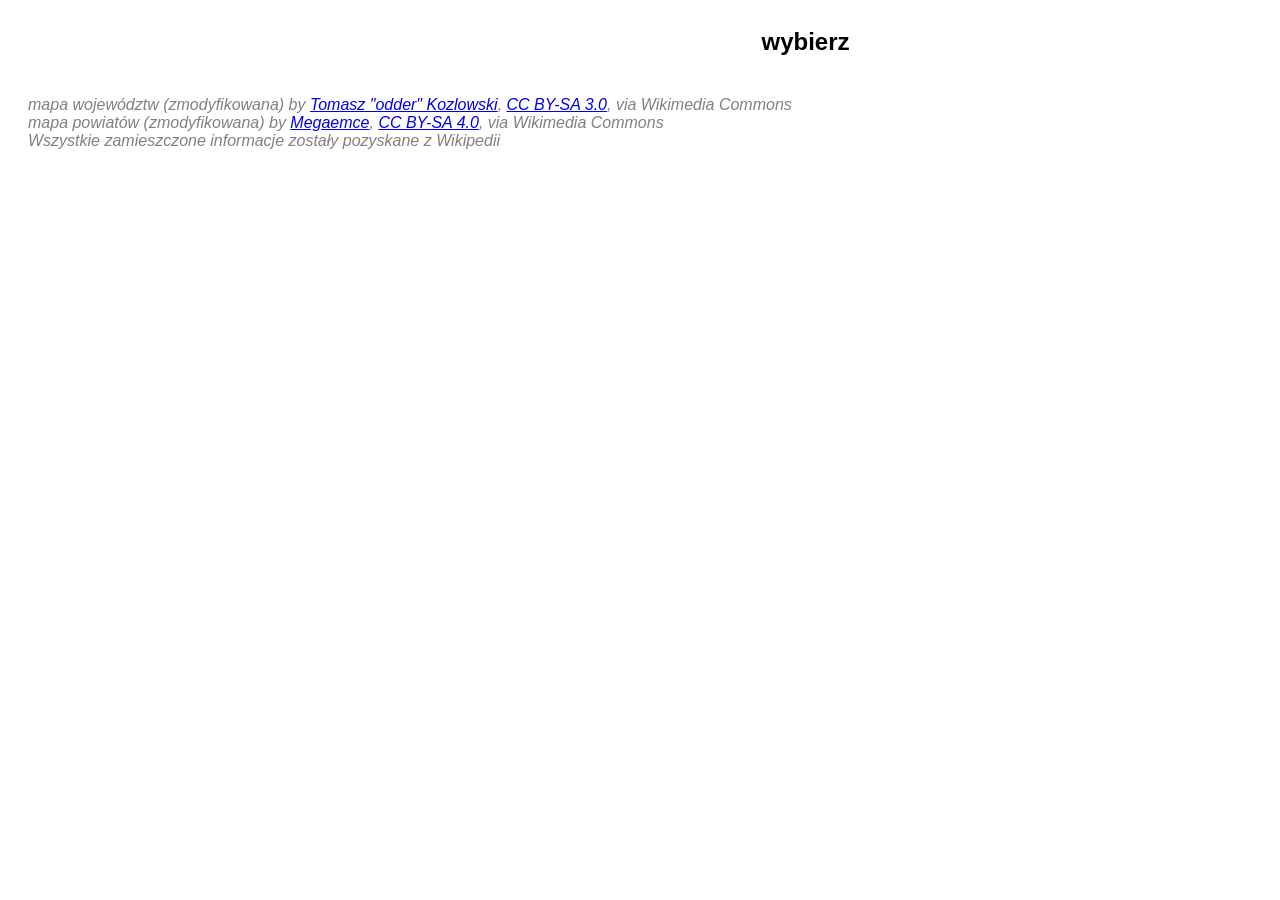
<file: powiaty-wg-w/index.html>
<!DOCTYPE html>
<html lang="pl">
<head>
    <meta charset="UTF-8">
    <meta name="viewport" content="width=device-width, initial-scale=1.0">
    <title>Mapa powiatów (wg województw)</title>
    <link rel="stylesheet" href="../core/style.css">
</head>
<body onload="zaladuj('powiaty-wg-w')" class="powiaty-wg-w">
    <main>
        <span id="mapa"></span>
        <div id="powiat_info">
            <a href="javascript:pokazwojewodztwa()" class="goback">wróć do województw</a>
            <ul id="wyszukiwarka"></ul>
            <span id="more_info">
            <h2 id="nazwa">wybierz</h2>
            <p id="siedziba"></p>
            <p id="wojewodztwo"></p>
            <p id="powierzchnia"></p>
            <p id="ludnosc"></p>
            <p id="gestosc"></p>
            <p id="tablice"></p>
            </span>
        </div>
    </main>

    <script src="script.js"></script>
    <script src="../core/core.js"></script>
    <script src="../powiaty/script.js"></script>
    <script src="../core/obrazki.js"></script>
    <footer>
    <footer>
        <i>mapa województw (zmodyfikowana) by <a href="https://commons.wikimedia.org/wiki/File:Wojewodztwa.svg">Tomasz &quot;odder&quot; Kozlowski</a>, <a href="http://creativecommons.org/licenses/by-sa/3.0/">CC BY-SA 3.0</a>, via Wikimedia Commons</i><br>
        <i>mapa powiatów (zmodyfikowana) by <a href="https://commons.wikimedia.org/wiki/File:POLSKA_powiaty.svg">Megaemce</a>, <a href="https://creativecommons.org/licenses/by-sa/4.0">CC BY-SA 4.0</a>, via Wikimedia Commons</i><br>
        <i>Wszystkie zamieszczone informacje zostały pozyskane z Wikipedii</i>
    </footer>
</body>
</html>
</file>
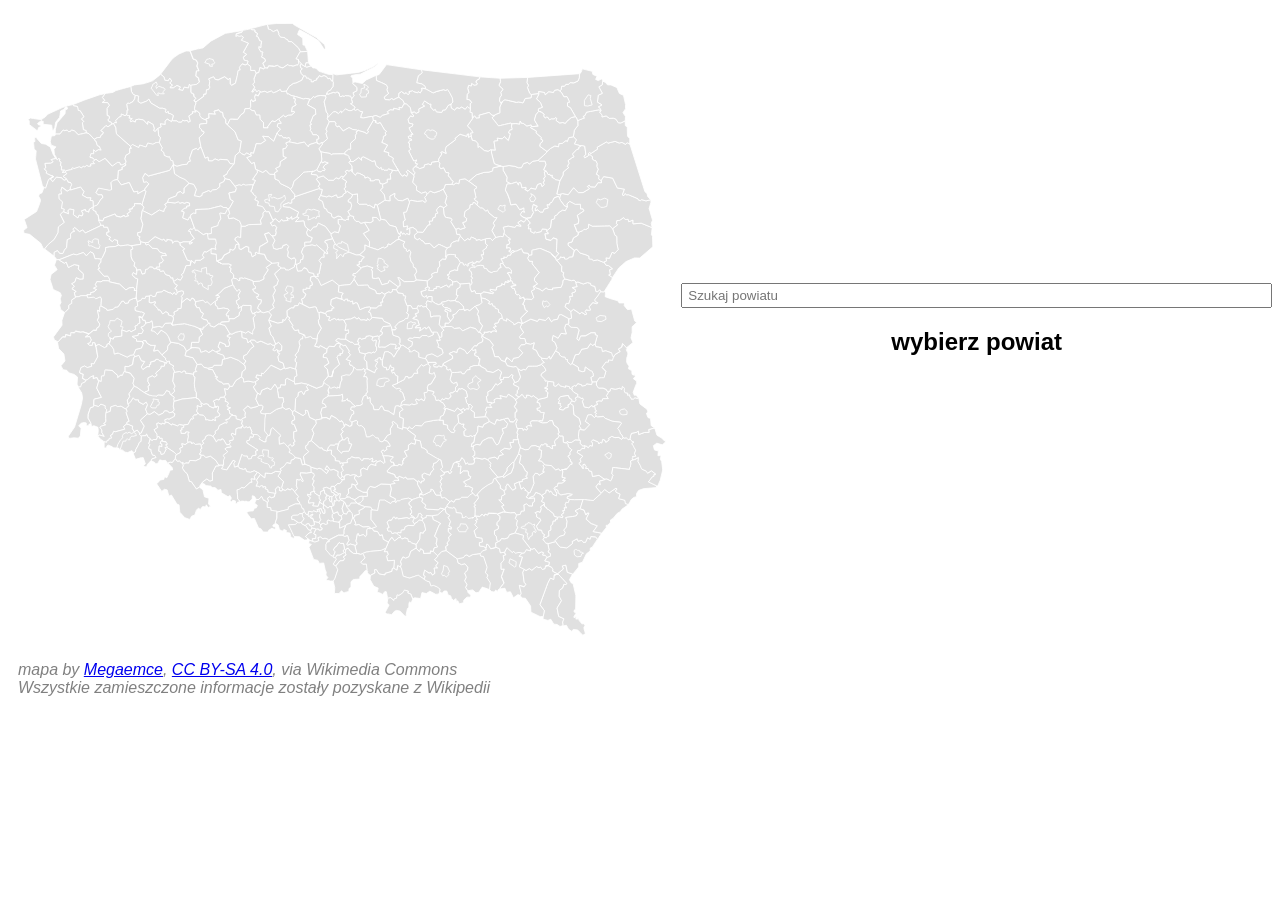
<file: powiaty/index.html>
<!DOCTYPE html>
<html lang="pl">
<head>
    <meta charset="UTF-8">
    <meta name="viewport" content="width=device-width, initial-scale=1.0">
    <title>Mapa powiatów</title>
    <link rel="stylesheet" href="../core/style.css">
</head>
<body onload="zaladuj('powiaty')">
    <main>
        <span id="mapa"></span>
        <div id="powiat_info">
            <input type="search" name="powiaty" id="powiaty" oninput="szukaj(this.value)" placeholder="Szukaj powiatu">
            <ul id="wyszukiwarka"></ul>
            <span id="more_info">
            <h2 id="nazwa">wybierz powiat</h2>
            <p id="siedziba"></p>
            <p id="wojewodztwo"></p>
            <p id="powierzchnia"></p>
            <p id="ludnosc"></p>
            <p id="gestosc"></p>
            <p id="tablice"></p>
            </span>
        </div>
    </main>

    <script src="script.js"></script>
    <script src="../core/core.js"></script>
    <script src="../core/obrazki.js"></script>
    <footer>
        <i>mapa by <a href="https://commons.wikimedia.org/wiki/File:POLSKA_powiaty.svg">Megaemce</a>, <a href="https://creativecommons.org/licenses/by-sa/4.0">CC BY-SA 4.0</a>, via Wikimedia Commons</i><br>
        <i>Wszystkie zamieszczone informacje zostały pozyskane z Wikipedii</i>
    </footer>
</body>
</html>
</file>
<file: core/style.css>
* {
    font-family: sans-serif;
    box-sizing: border-box;
}

main {
    display: flex;
    justify-content: space-around;
    align-items: center;
    max-height: 100vh;
}

span#mapa {
    width: min-content;
    padding: 15px;
    text-align: center;
    max-height: 100vh;
    max-height: 100dvh;
}

.europa span#mapa {
    width: 50%;
}

span#mapa svg {
    max-height: 100vh;
    max-height: calc(100dvh - 40px);
}

svg path {
    transition: 75ms;
}

svg path.this {
    fill: royalblue;
}

svg path:hover {
    fill: lightskyblue!important;
}

body.match svg path.match {
    fill: cornflowerblue!important;
}

main > * {display: inline-block;}
main * {vertical-align: middle;}

div#powiat_info {
    width: 50%;
}

.europa div#powiat_info {
    width: 30%;
}

div#powiat_info:has(li) {
    max-height: 100%;
    max-height: 100vh;
    max-height: 100dvh;
    overflow-y: auto;
}

div h2 {
    text-align: center;
}

span#images {
    text-align: center;
    width: 100%;
    display: inline-block;
}

img#godlo, img#flaga {
    max-height: 75px;
    border: 1px solid lightgrey;
}

img#wojewodztwo {
    height: 30px;
    border: 1px solid lightgrey;
}

input {
    width: 100%;
    padding: 3px 5px;
}

span.tab {
    background-color: aliceblue;
    font-family: monospace;
    padding: 4px 6px;   
    font-size: 115%;
    margin-right: 5px;
    border-radius: 3px;
    border: 2px solid dodgerblue;
    display: inline-block;
}

span.tab.tab-nieuzywane {
    border-color: lightskyblue;
    border-style: dashed;
}

span.tab.tab-zabytek {
    background-color: yellow;
    border-color: goldenrod;
}

footer {
    color: grey;
    padding: 10px;
}

a.goback {
    margin-bottom: 8px;
    display: none;
}

body.goback a.goback {
    display: inline-block;
}

@media (max-width: 1000px) {
    main {
        flex-direction: column;
        max-height: initial;
    }
    main, main > * {
        width: 100%!important;
    }
    span#mapa svg {
        width: calc(100vw - 40px);
        height: min-content;
    }
}
</file>
